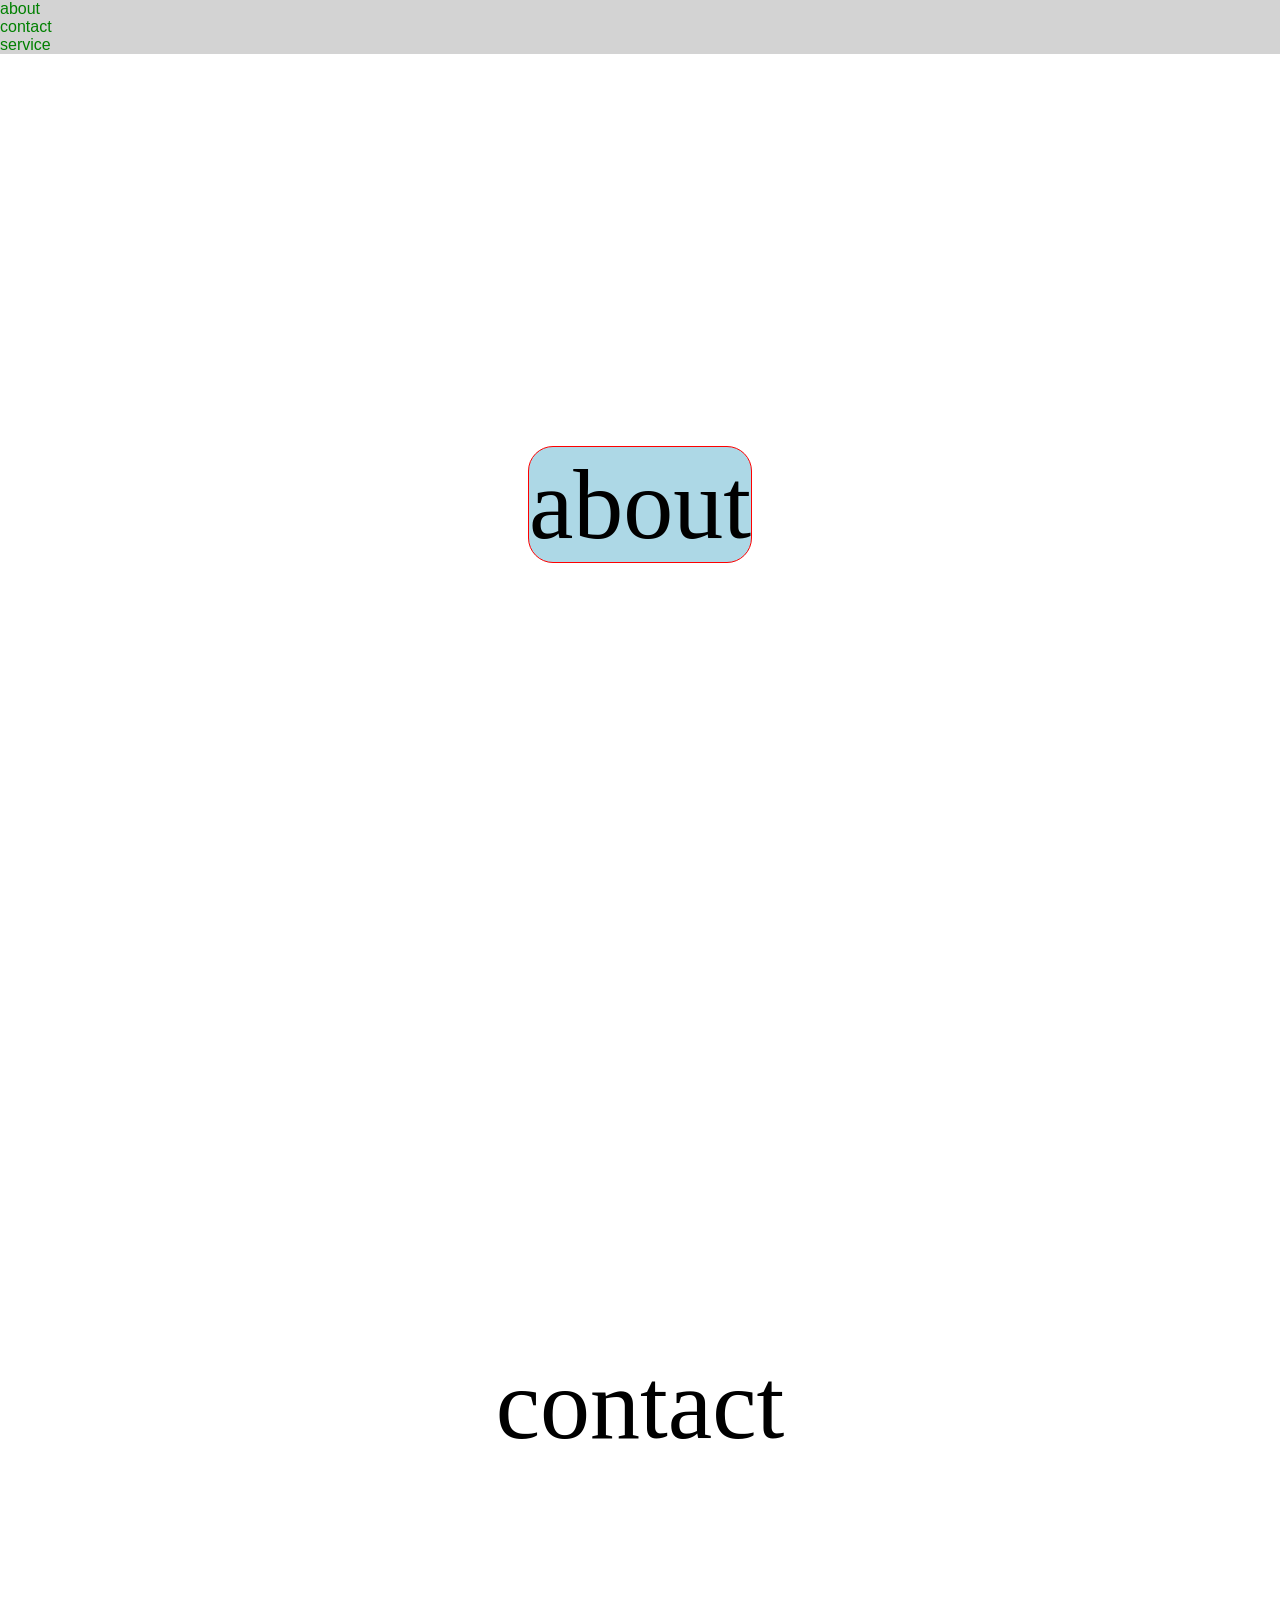
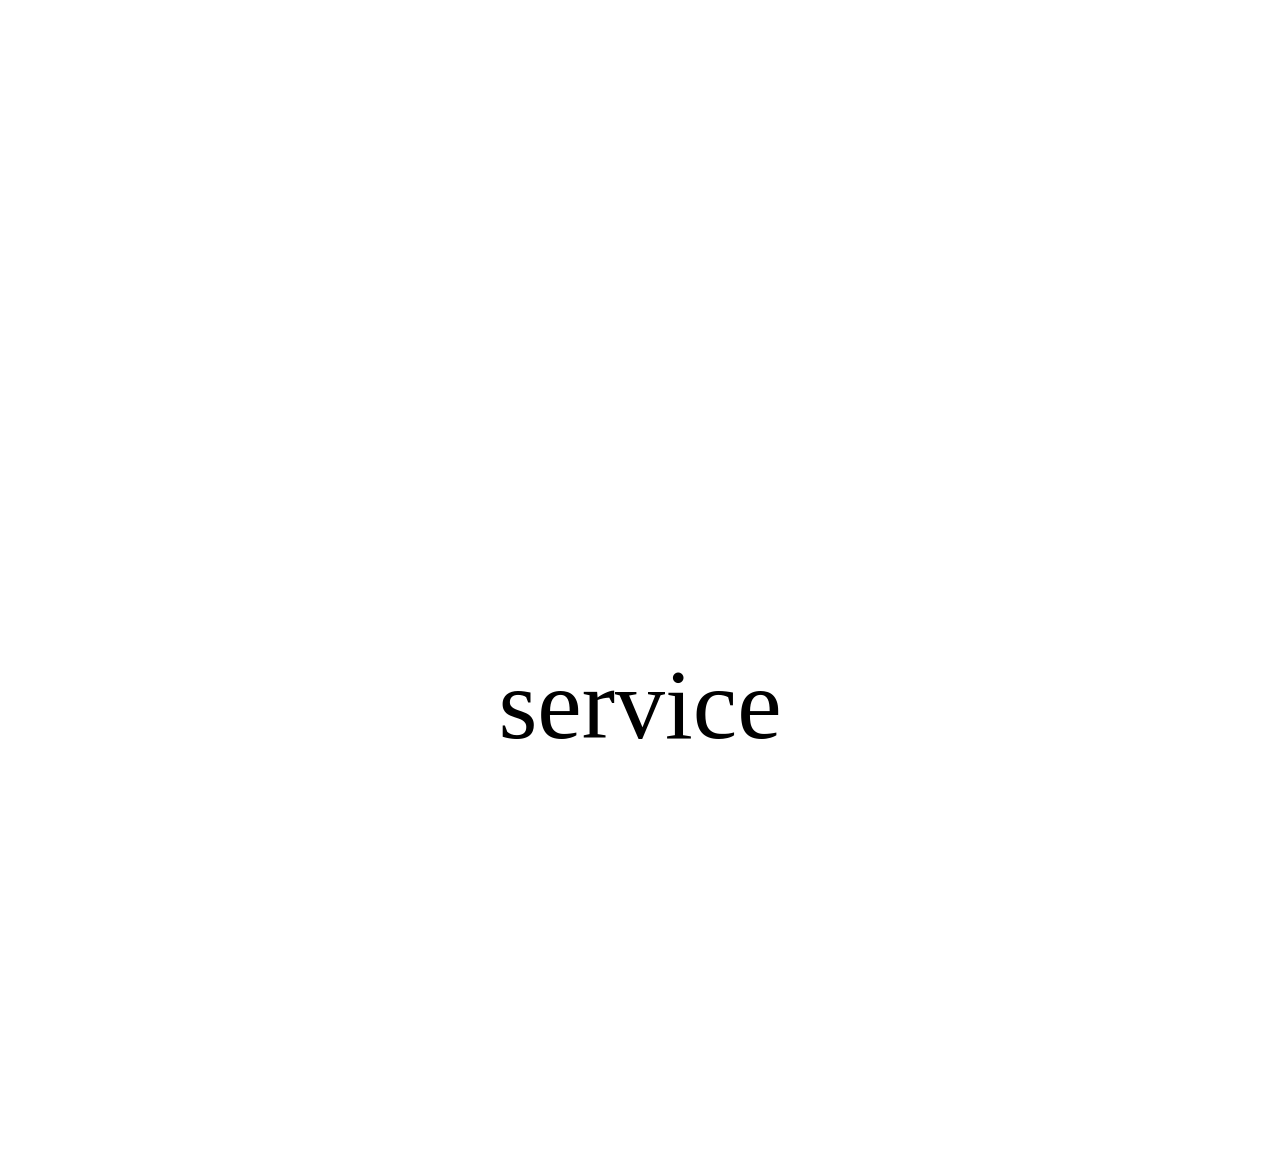
<file: index.html>
<!DOCTYPE html>
<html lang="en">
<head>
    <meta charset="UTF-8">
    <meta name="viewport" content="width=device-width, initial-scale=1.0">
    <title>Document</title>
    <nav>
         <a href="about.html">about</a>
         <a href="contact.html">contact</a>
         <a href="service.html">service</a>
        
    </nav>
    <link rel="stylesheet" href="style.css">
</head>
<body>
    <section id="home">
        <div>about</section>
    <section id="contact">contact</section>
    <section id="service">service</section>
  
    
</body>
    
</html>
</file>
<file: style.css>
h1,a{
    color:green;
    font-family:Arial,helvetica,sans-serif;
    gitfont-size:monospace;
    text-decoration:none;
}
body{
    height:100vh;
    margin:0;

}
nav{
    display:flex;
    flex-direction:column;
    justify-content:center;
    background-color:lightgrey;
}
video{
    
    height:100vh;
    width:100vw;
}       

section{
    font-size:100px;
    display:flex;
    justify-content:center;
    align-items:center;
    height:100vh;
    width:100vw;
}
div{
    border:1px solid red;
    background-color:lightblue;
    border-radius:25px;
}
div:hover{
    scale:200%;
    
}
</file>
